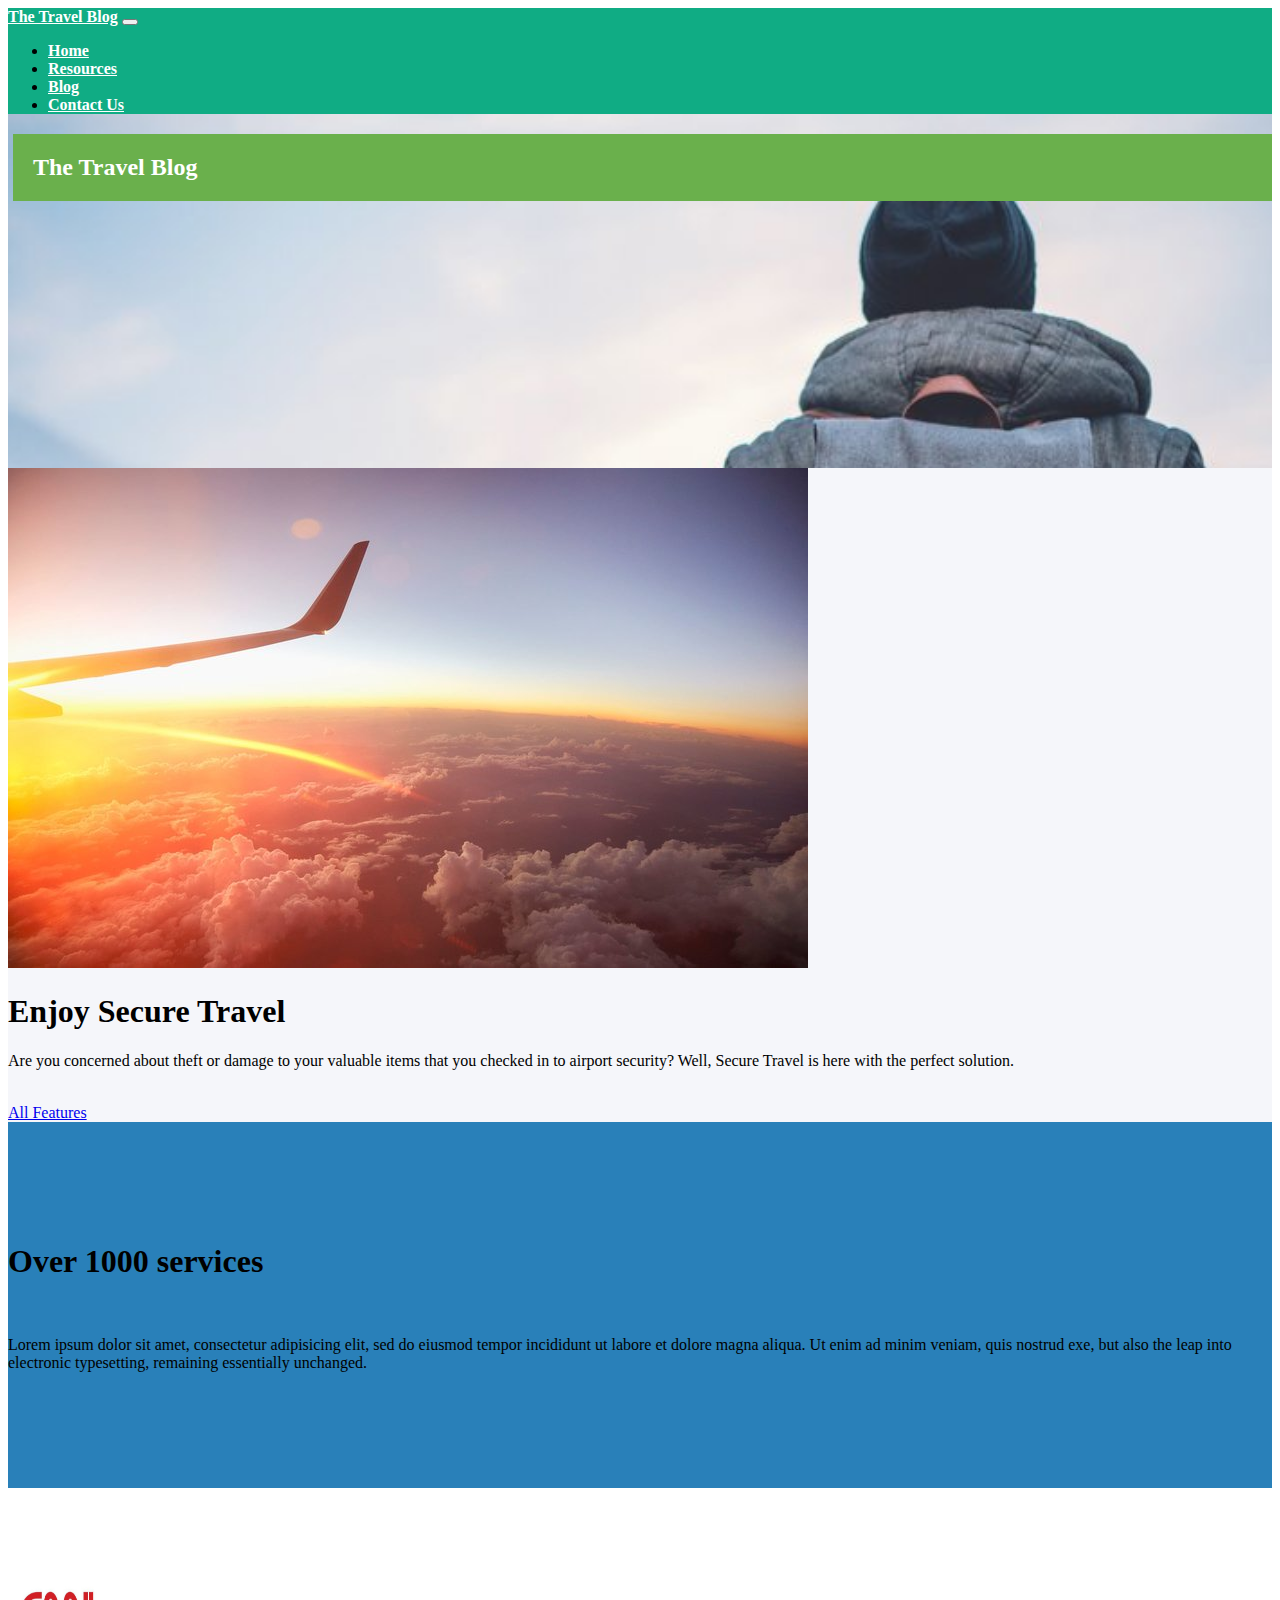
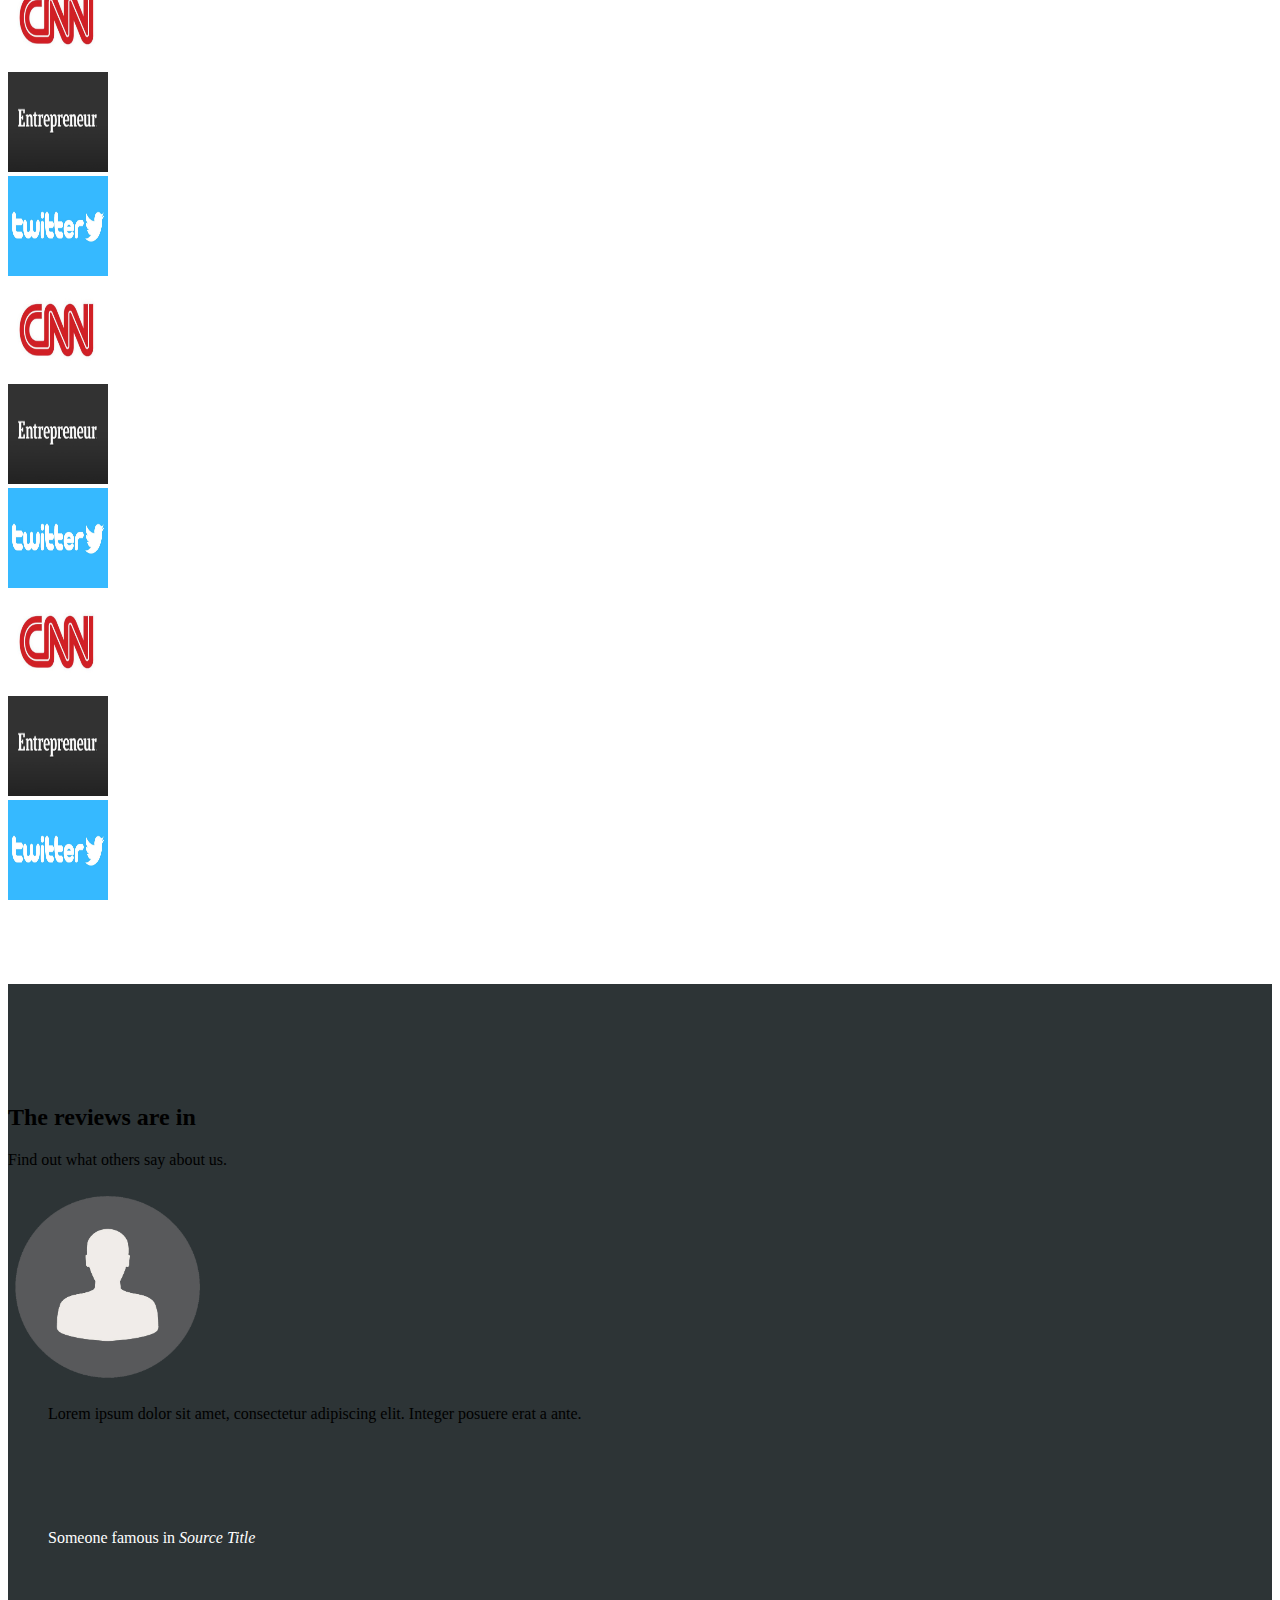
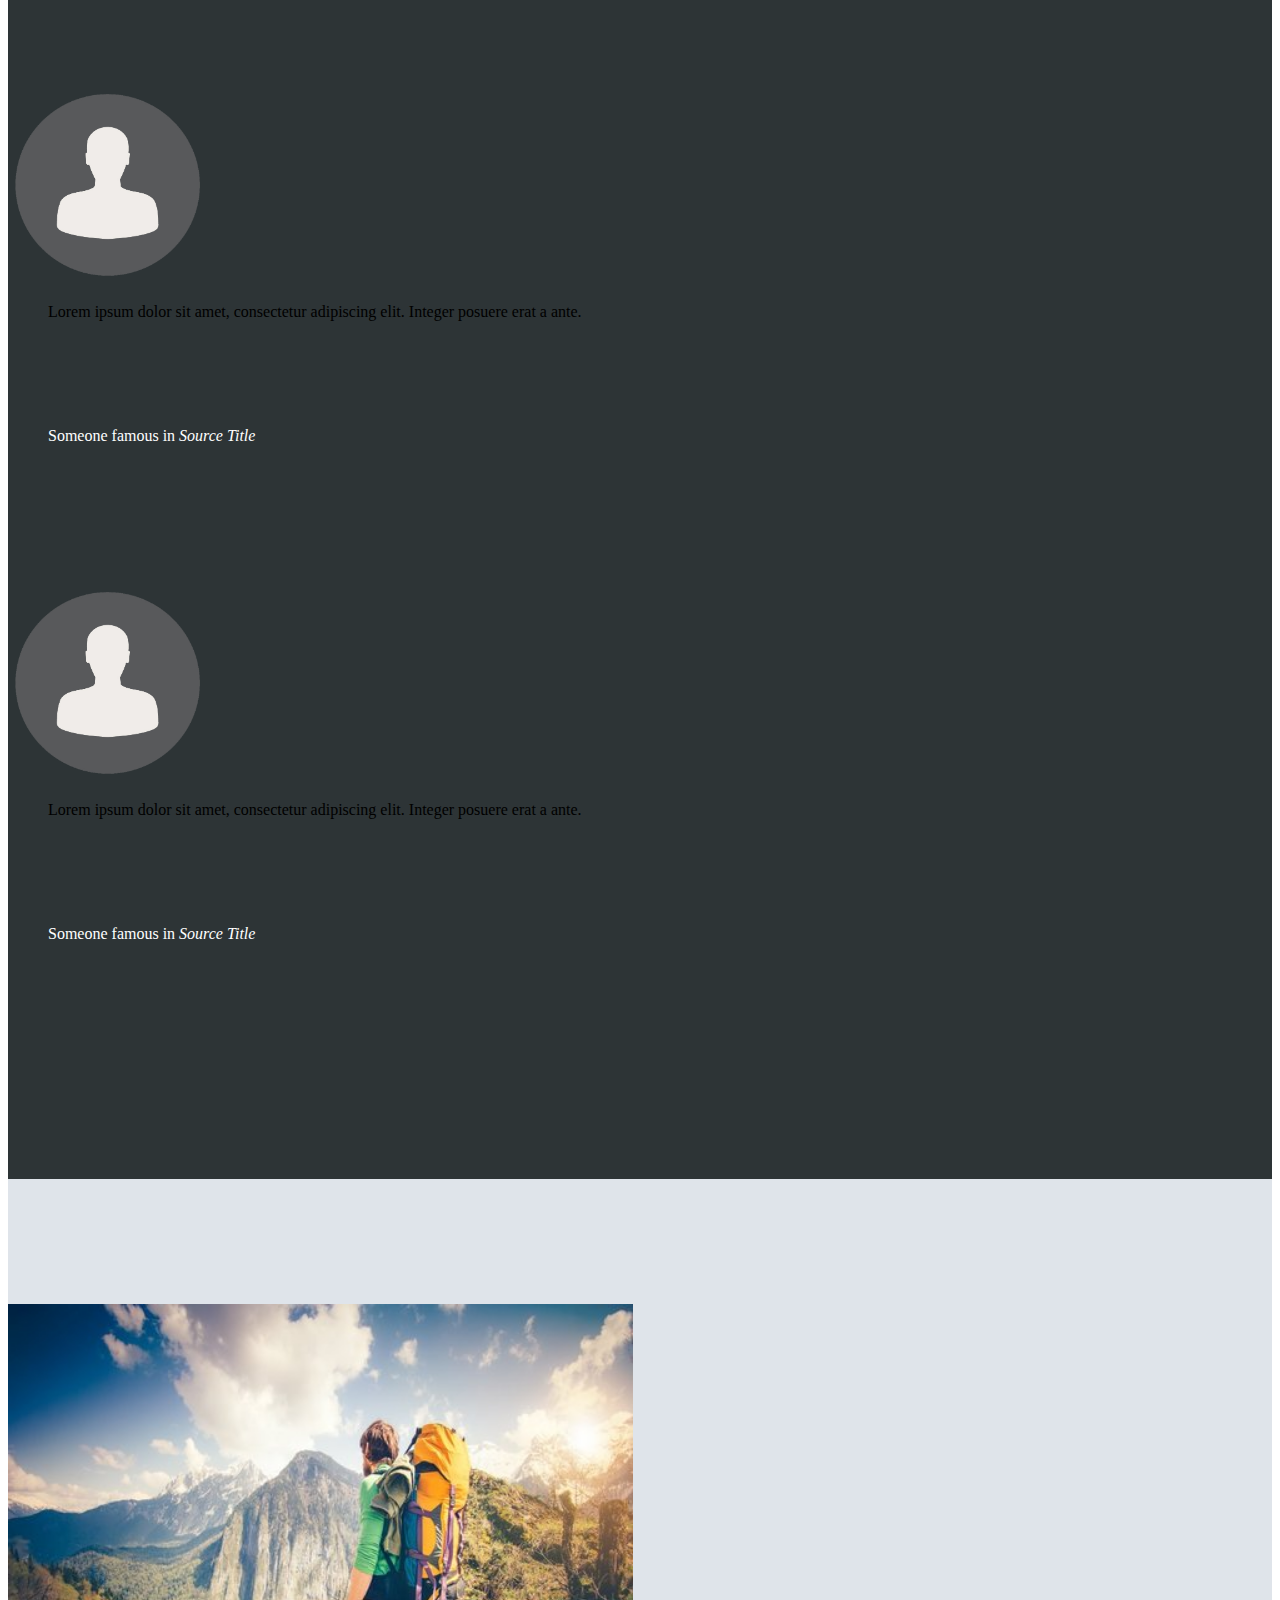
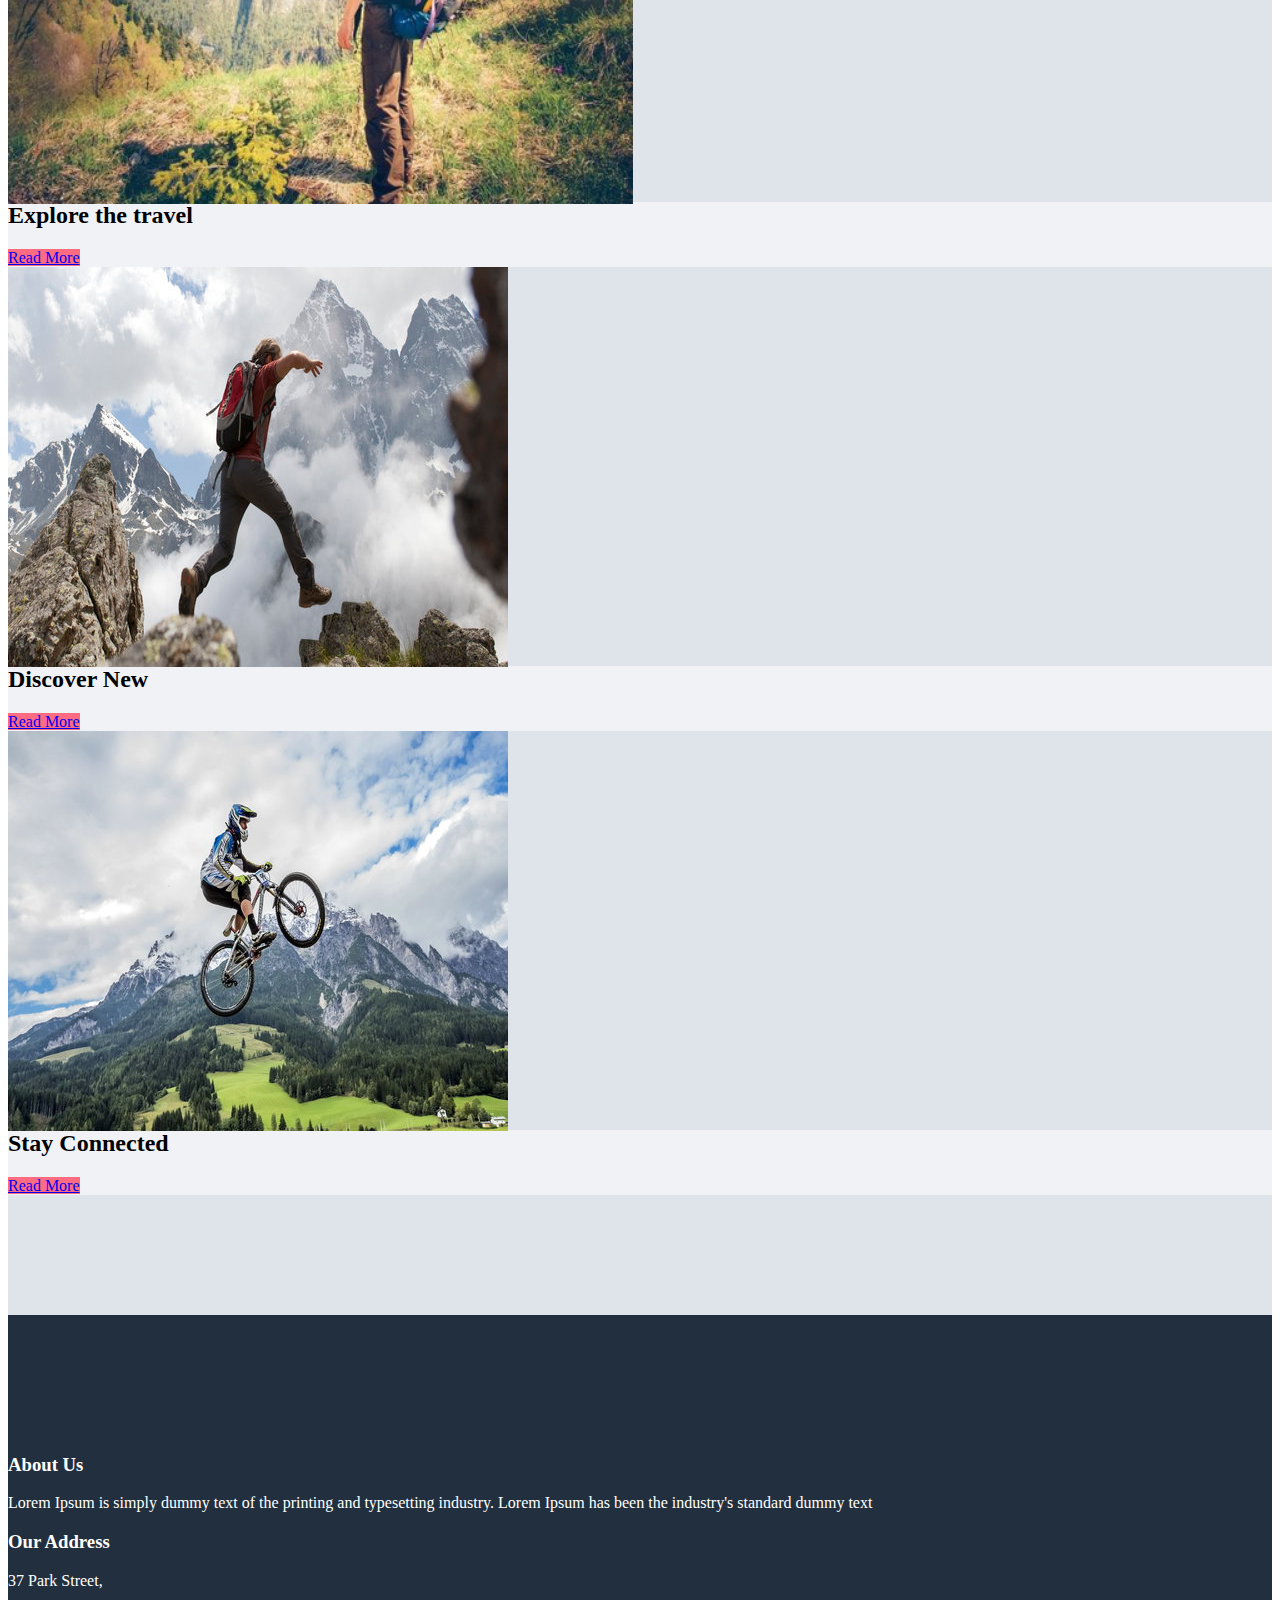
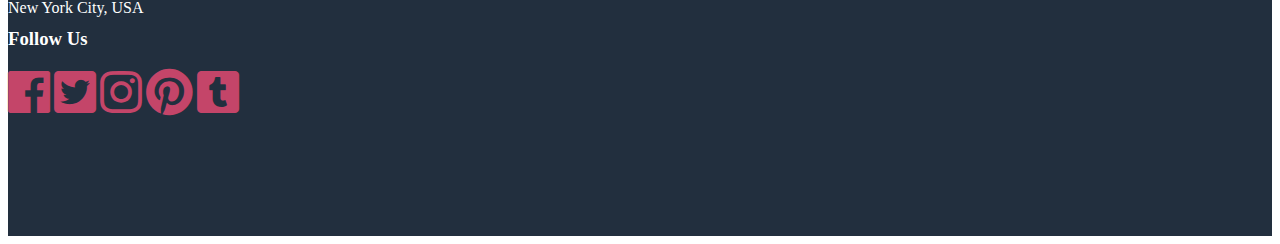
<file: index.html>
<!doctype html>
<html lang="en">
  <head>
    <!-- Required meta tags -->
    <meta charset="utf-8">
    <meta name="viewport" content="width=device-width, initial-scale=1, shrink-to-fit=no">
    <link rel="stylesheet" href="https://stackpath.bootstrapcdn.com/bootstrap/4.1.1/css/bootstrap.min.css" integrity="sha384-WskhaSGFgHYWDcbwN70/dfYBj47jz9qbsMId/iRN3ewGhXQFZCSftd1LZCfmhktB" crossorigin="anonymous">
     <link rel="stylesheet" href="css/style.css">
    <link rel="stylesheet" href="css/fontawesome-all.min.css">
    <title>The Travel Blog</title>
  </head>
  <body>

    <header class="main-header">
          <div class="navigation py-sm-2 py-0">
            <nav class="navbar navbar-light bg-faded navbar-expand-md" role="navigation">
              <div class="container blog-title">
                <a href="#" class="navbar-brand">The Travel Blog</a>
                <button type="button" class="navbar-toggler" data-toggle="collapse"
                data-target="#myNav">
                <span class="navbar-toggler-icon"></span>
                </button>

              <div class="collapse navbar-collapse" id="myNav">
                <ul class="navbar-nav ml-auto text-center">
                  <li class="nav-item">
                    <a href="index.html" class="nav-link">Home</a>
                  </li>
                  <li class="nav-item">
                    <a href="resources.html" class="nav-link">Resources</a>
                  </li>
                  <li class="nav-item">
                    <a href="blog.html" class="nav-link">Blog</a>
                  </li>
                  <li class="nav-item">
                    <a href="contact-us.html" class="nav-link">Contact Us</a>
                  </li>
                </ul>
              </div>
            </div><!--container-->
            </nav>
      </div><!--navigation-->

      <div class="heading">
        <h2 class="display-4 mt-5 d-inline-block">The Travel Blog</h2>
      </div>
    </header>



<!--Secure Travel-->

<div class="secure py-5"style="background-color:#f5f6fa">
  <div class="container">
    <div class="row">
      <div class="col-md-6 col-12">
        <img src="img/secure.jpg" class="img-fluid" alt="">
      </div><!--col-md-6-->

      <div class="col-md-6 col-12 pt-4">
        <h1 class="font-weight-bold mt-sm-2 mt-md-0">Enjoy Secure Travel</h1>
        <p class="lead text-justify">Are you concerned about theft or damage to your valuable items that you checked in to airport security? Well, Secure Travel is here with the perfect solution.</p>
        <br>
        <a href="#" class="btn btn-danger font-weight-bold">All Features</a>
      </div><!--col-md-6-->
    </div><!--row-->
  </div>
</div><!--secure-->



<!--services-->

<div class="service mt-2">
  <div class="container">
    <h1 class="font-weight-bold text-white">Over 1000 services</h1> <br>
    <p class="text-white lead">Lorem ipsum dolor sit amet, consectetur adipisicing elit, sed do eiusmod tempor incididunt ut labore et dolore magna aliqua. Ut enim ad minim veniam, quis nostrud exe, but also the leap into electronic typesetting, remaining essentially unchanged.</p>
  </div>
</div><!--service-->



<!--Talk About-->

<div class="talk">
  <div class="container">
    <div class="row offset-sm-1 offset-3">
      <div class="col-sm-4 mb-2 mb-sm-0">
        <img src="img/cnn.jpg" class="img-fluid" alt="" width="100px" height="100px">
      </div><!--col-sm-4-->
      <div class="col-sm-4 mb-2 mb-sm-0">
        <img src="img/ent.png" class="img-fluid" alt="" width="100px" height="100px">
      </div><!--col-sm-4-->
      <div class="col-sm-4 mb-2 mb-sm-0">
        <img src="img/twitter.jpg" class="img-fluid" alt="" width="100px" height="100px">
      </div><!--col-sm-4-->
    </div><!--row-->

    <div class="row offset-sm-1 offset-3 my-3">
      <div class="col-sm-4 mb-2 mb-sm-0">
        <img src="img/cnn.jpg" class="img-fluid" alt="" width="100px" height="100px">
      </div><!--col-sm-4-->
      <div class="col-sm-4 mb-2 mb-sm-0">
        <img src="img/ent.png" class="img-fluid" alt="" width="100px" height="100px">
      </div><!--col-sm-4-->
      <div class="col-sm-4 mb-2 mb-sm-0">
        <img src="img/twitter.jpg" class="img-fluid" alt="" width="100px" height="100px">
      </div><!--col-sm-4-->
    </div><!--row-->

    <div class="row offset-sm-1 offset-3">
      <div class="col-sm-4 mb-2 mb-sm-0">
        <img src="img/cnn.jpg" class="img-fluid" alt="" width="100px" height="100px">
      </div><!--col-sm-4-->
      <div class="col-sm-4 mb-2 mb-sm-0">
        <img src="img/ent.png" class="img-fluid" alt="" width="100px" height="100px">
      </div><!--col-sm-4-->
      <div class="col-sm-4 mb-2 mb-sm-0">
        <img src="img/twitter.jpg" class="img-fluid" alt="" width="100px" height="100px">
      </div><!--col-sm-4-->
    </div><!--row-->
  </div><!--container-->
</div><!--talk-->



<!--Reviews-->

<div class="review">
  <div class="container">
    <h2 class="text-center text-white">The reviews are in</h2>
    <p class="text-center pb-4 text-white">Find out what others say about us.</p>

    <div class="main-block d-sm-flex justify-content-between text-center">
      <div class="first">
        <img src="img/person.png" class="img-fluid" alt="" width="200px" height="200px">
        <blockquote class="blockquote">
          <p class="mb-0 text-white">Lorem ipsum dolor sit amet, consectetur adipiscing elit. Integer posuere erat a ante.</p>
          <footer class="blockquote-footer text-white">Someone famous in <cite title="Source Title">Source Title</cite></footer>
        </blockquote>
      </div>

      <div class="second">
        <img src="img/person.png" class="img-fluid" alt="" width="200px" height="200px">
        <blockquote class="blockquote">
           <p class="mb-0 text-white">Lorem ipsum dolor sit amet, consectetur adipiscing elit. Integer posuere erat a ante.</p>
           <footer class="blockquote-footer text-white">Someone famous in <cite title="Source Title">Source Title</cite></footer>
          </blockquote>
      </div>

      <div class="third">
        <img src="img/person.png" class="img-fluid" alt="" width="200px" height="200px">
        <blockquote class="blockquote">
            <p class="mb-0 text-white">Lorem ipsum dolor sit amet, consectetur adipiscing elit. Integer posuere erat a ante.</p>
            <footer class="blockquote-footer text-white">Someone famous in <cite title="Source Title">Source Title</cite></footer>
        </blockquote>
    </div>

  </div><!--container-->
</div><!--review-->

</div>

<!--Read-More-->

<div class="read-more">
  <div class="container">
    <div class="row">
      <div class="col-sm-4 pb-3 pb-sm-0">
        <img src="img/read 01.jpg" class="img-fluid" alt="" height="500px">
        <div class="row no-gutters upper">
          <div class="col-10 text-center inner-read offset-1">
            <h2 class="pb-5 pt-2">Explore the travel</h2>
            <a href="#" class="btn btn-success d-block">Read More</a>
          </div>
        </div>
      </div><!--col-sm-4-->

      <div class="col-sm-4 pb-3 pb-sm-0">
        <img src="img/read 02.jpg" class="img-fluid" alt="" >
        <div class="row no-gutters upper">
          <div class="col-10 offset-1 text-center inner-read">
            <h2 class="pb-5 pt-2">Discover New</h2>
            <a href="#" class="btn btn-success d-block">Read More</a>
          </div>
        </div>
      </div><!--col-sm-4-->

      <div class="col-sm-4">
        <img src="img/read 03.jpg" class="img-fluid" alt="">
        <div class="row no-gutters upper">
          <div class="col-10 offset-1 text-center inner-read">
            <h2 class="pb-5 pt-2">Stay Connected</h2>
            <a href="#" class="btn btn-success d-block">Read More</a>
          </div>
        </div>
      </div><!--col-sm-4-->


    </div><!--row-->
  </div><!--container-->
</div><!--read-more-->




<!--Footer Section-->

<footer>
 <div class="container">
    <div class="row">
      <div class="col-sm-4">
        <h3 class="text-center pb-2">About Us</h3>
        <p class="text-center">Lorem Ipsum is simply dummy text of the printing and typesetting industry. Lorem Ipsum has been the industry's standard dummy text</p>
      </div>

      <div class="col-sm-4 address">
        <h3 class="text-center pb-2">Our Address</h3>
        <p class="text-center">37 Park Street,</p>
        <p class="text-center city">New York City, USA</p>
      </div>

      <div class="col-sm-4 text-center">
        <h3 class="social pb-2 mt-sm-0 mt-2">Follow Us</h3>
          <a href="#"><i class="fab fa-facebook fa-3x"style="color:#c44569"></i></a>
          <a href="#"><i class="fab fa-twitter-square fa-3x"style="color:#c44569"></i></a>
          <a href="#"><i class="fab fa-instagram fa-3x"style="color:#c44569"></i></a>
          <a href="#"><i class="fab fa-pinterest fa-3x"style="color:#c44569"></i></a>
          <a href="#"><i class="fab fa-tumblr-square fa-3x"style="color:#c44569"></i></a>
      </div>
    </div><!--row-->
 </div><!--container-->
</footer>









    <script src="https://code.jquery.com/jquery-3.3.1.slim.min.js" integrity="sha384-q8i/X+965DzO0rT7abK41JStQIAqVgRVzpbzo5smXKp4YfRvH+8abtTE1Pi6jizo" crossorigin="anonymous"></script>
    <script src="https://cdnjs.cloudflare.com/ajax/libs/popper.js/1.14.3/umd/popper.min.js" integrity="sha384-ZMP7rVo3mIykV+2+9J3UJ46jBk0WLaUAdn689aCwoqbBJiSnjAK/l8WvCWPIPm49" crossorigin="anonymous"></script>
    <script src="https://stackpath.bootstrapcdn.com/bootstrap/4.1.1/js/bootstrap.min.js" integrity="sha384-smHYKdLADwkXOn1EmN1qk/HfnUcbVRZyYmZ4qpPea6sjB/pTJ0euyQp0Mk8ck+5T" crossorigin="anonymous"></script>
  </body>
</html>
</file>
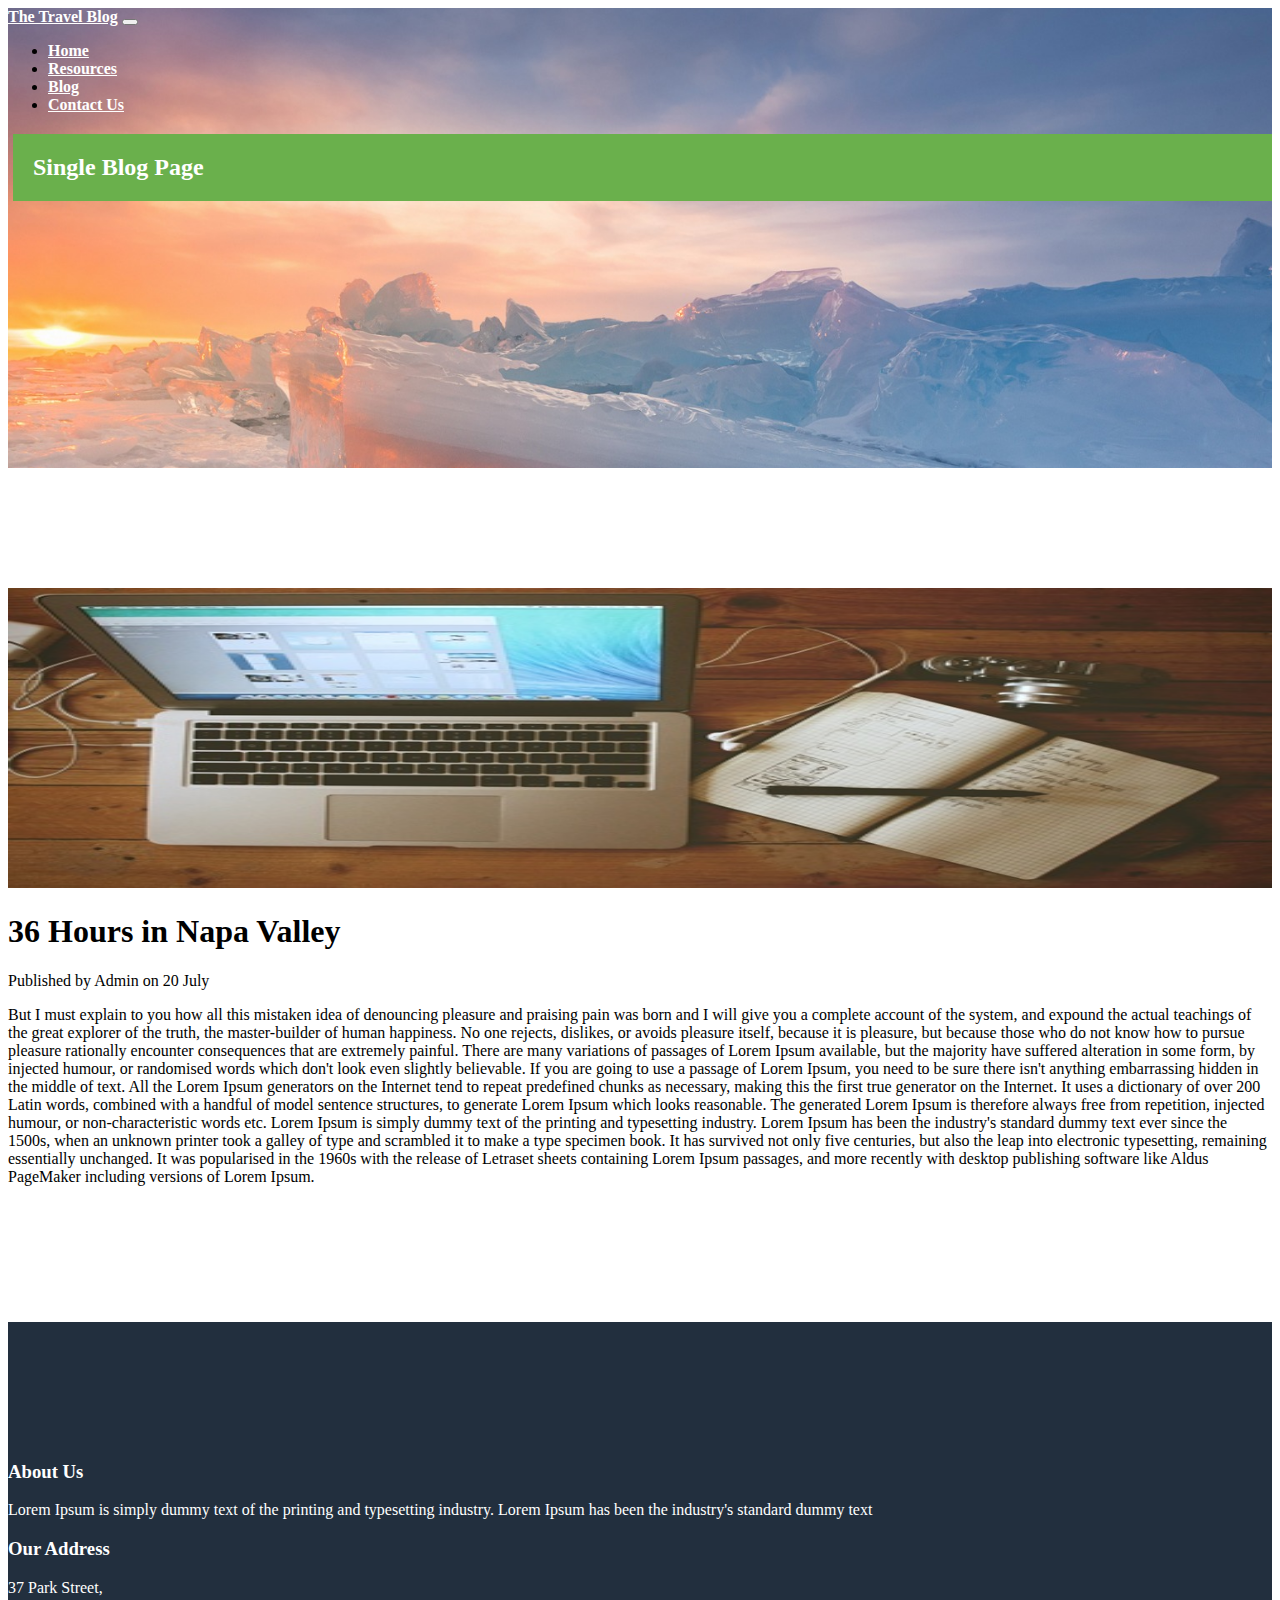
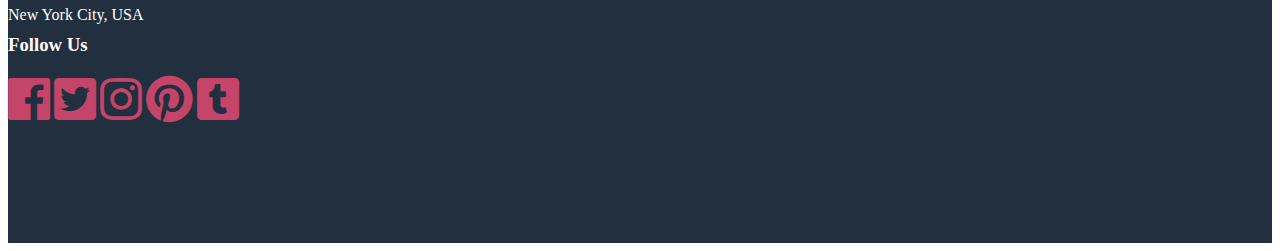
<file: blog-single.html>
<!doctype html>
<html lang="en">
  <head>
    <!-- Required meta tags -->
    <meta charset="utf-8">
    <meta name="viewport" content="width=device-width, initial-scale=1, shrink-to-fit=no">
    <link rel="stylesheet" href="https://stackpath.bootstrapcdn.com/bootstrap/4.1.1/css/bootstrap.min.css" integrity="sha384-WskhaSGFgHYWDcbwN70/dfYBj47jz9qbsMId/iRN3ewGhXQFZCSftd1LZCfmhktB" crossorigin="anonymous">
     <link rel="stylesheet" href="css/style.css">
    <link rel="stylesheet" href="css/fontawesome-all.min.css">
    <title>The Travel Blog</title>
  </head>
  <body>

    <header class="main-single-blog">
          <div class="navigation py-sm-2 py-0">
            <nav class="navbar navbar-light bg-faded navbar-expand-md" role="navigation">
              <div class="container blog-title">
                <a href="#" class="navbar-brand">The Travel Blog</a>
                <button type="button" class="navbar-toggler" data-toggle="collapse"
                data-target="#myNav">
                <span class="navbar-toggler-icon"></span>
                </button>

              <div class="collapse navbar-collapse" id="myNav">
                <ul class="navbar-nav ml-auto text-center">
                  <li class="nav-item">
                    <a href="index.html" class="nav-link">Home</a>
                  </li>
                  <li class="nav-item">
                    <a href="resources.html" class="nav-link">Resources</a>
                  </li>
                  <li class="nav-item">
                    <a href="blog.html" class="nav-link">Blog</a>
                  </li>
                  <li class="nav-item">
                    <a href="contact-us.html" class="nav-link">Contact Us</a>
                  </li>
                </ul>
              </div>
            </div><!--container-->
            </nav>
      </div><!--navigation-->

      <div class="heading">
        <h2 class="display-4 mt-5 d-inline-block">Single Blog Page</h2>
      </div>
    </header>


<!--Blog-single-->

<div class="blog-single">
  <div class="container">
    <div class="row">
      <div class="col-sm-8 offset-sm-2 offset-0 col-12">
        <img src="img/blog-post.jpg" class="img-fluid mb-4" alt="" style="height:300px; width:100%">
         <h1 class="font-weight-bold d-inline">36 Hours in Napa Valley</h1>
        <p class="pb-2 pt-2">Published by Admin on 20 July</p>
        <p class="text-justify lead"><span class="display-3">B</span>ut I must explain to you how all this mistaken idea of denouncing pleasure and praising pain was born and I will give you a complete account of the system, and expound the actual teachings of the great explorer of the truth, the master-builder of human happiness. No one rejects, dislikes, or avoids pleasure itself, because it is pleasure, but because those who do not know how to pursue pleasure rationally encounter consequences that are extremely painful. There are many variations of passages of Lorem Ipsum available, but the majority have suffered alteration in some form, by injected humour, or randomised words which don't look even slightly believable. If you are going to use a passage of Lorem Ipsum, you need to be sure there isn't anything embarrassing hidden in the middle of text. All the Lorem Ipsum generators on the Internet tend to repeat predefined chunks as necessary, making this the first true generator on the Internet. It uses a dictionary of over 200 Latin words, combined with a handful of model sentence structures, to generate Lorem Ipsum which looks reasonable. The generated Lorem Ipsum is therefore always free from repetition, injected humour, or non-characteristic words etc.
        Lorem Ipsum is simply dummy text of the printing and typesetting industry. Lorem Ipsum has been the industry's standard dummy text ever since the 1500s, when an unknown printer took a galley of type and scrambled it to make a type specimen book. It has survived not only five centuries, but also the leap into electronic typesetting, remaining essentially unchanged. It was popularised in the 1960s with the release of Letraset sheets containing Lorem Ipsum passages, and more recently with desktop publishing software like Aldus PageMaker including versions of Lorem Ipsum.
        </p>
      </div><!--col-->
    </div><!--row-->
  </div><!--container-->
</div><!--blog-single-->




















    <!--Footer Section-->

    <footer>
     <div class="container">
        <div class="row">
          <div class="col-sm-4">
            <h3 class="text-center pb-2">About Us</h3>
            <p class="text-center">Lorem Ipsum is simply dummy text of the printing and typesetting industry. Lorem Ipsum has been the industry's standard dummy text</p>
          </div>

          <div class="col-sm-4 address">
            <h3 class="text-center pb-2">Our Address</h3>
            <p class="text-center">37 Park Street,</p>
            <p class="text-center city">New York City, USA</p>
          </div>

          <div class="col-sm-4 text-center">
            <h3 class="social pb-2 mt-sm-0 mt-2">Follow Us</h3>
              <a href="#"><i class="fab fa-facebook fa-3x"style="color:#c44569"></i></a>
              <a href="#"><i class="fab fa-twitter-square fa-3x"style="color:#c44569"></i></a>
              <a href="#"><i class="fab fa-instagram fa-3x"style="color:#c44569"></i></a>
              <a href="#"><i class="fab fa-pinterest fa-3x"style="color:#c44569"></i></a>
              <a href="#"><i class="fab fa-tumblr-square fa-3x"style="color:#c44569"></i></a>
          </div>
        </div><!--row-->
     </div><!--container-->
    </footer>


      <script src="https://code.jquery.com/jquery-3.3.1.slim.min.js" integrity="sha384-q8i/X+965DzO0rT7abK41JStQIAqVgRVzpbzo5smXKp4YfRvH+8abtTE1Pi6jizo" crossorigin="anonymous"></script>
      <script src="https://cdnjs.cloudflare.com/ajax/libs/popper.js/1.14.3/umd/popper.min.js" integrity="sha384-ZMP7rVo3mIykV+2+9J3UJ46jBk0WLaUAdn689aCwoqbBJiSnjAK/l8WvCWPIPm49" crossorigin="anonymous"></script>
      <script src="https://stackpath.bootstrapcdn.com/bootstrap/4.1.1/js/bootstrap.min.js" integrity="sha384-smHYKdLADwkXOn1EmN1qk/HfnUcbVRZyYmZ4qpPea6sjB/pTJ0euyQp0Mk8ck+5T" crossorigin="anonymous"></script>
    </body>
</html>
</file>
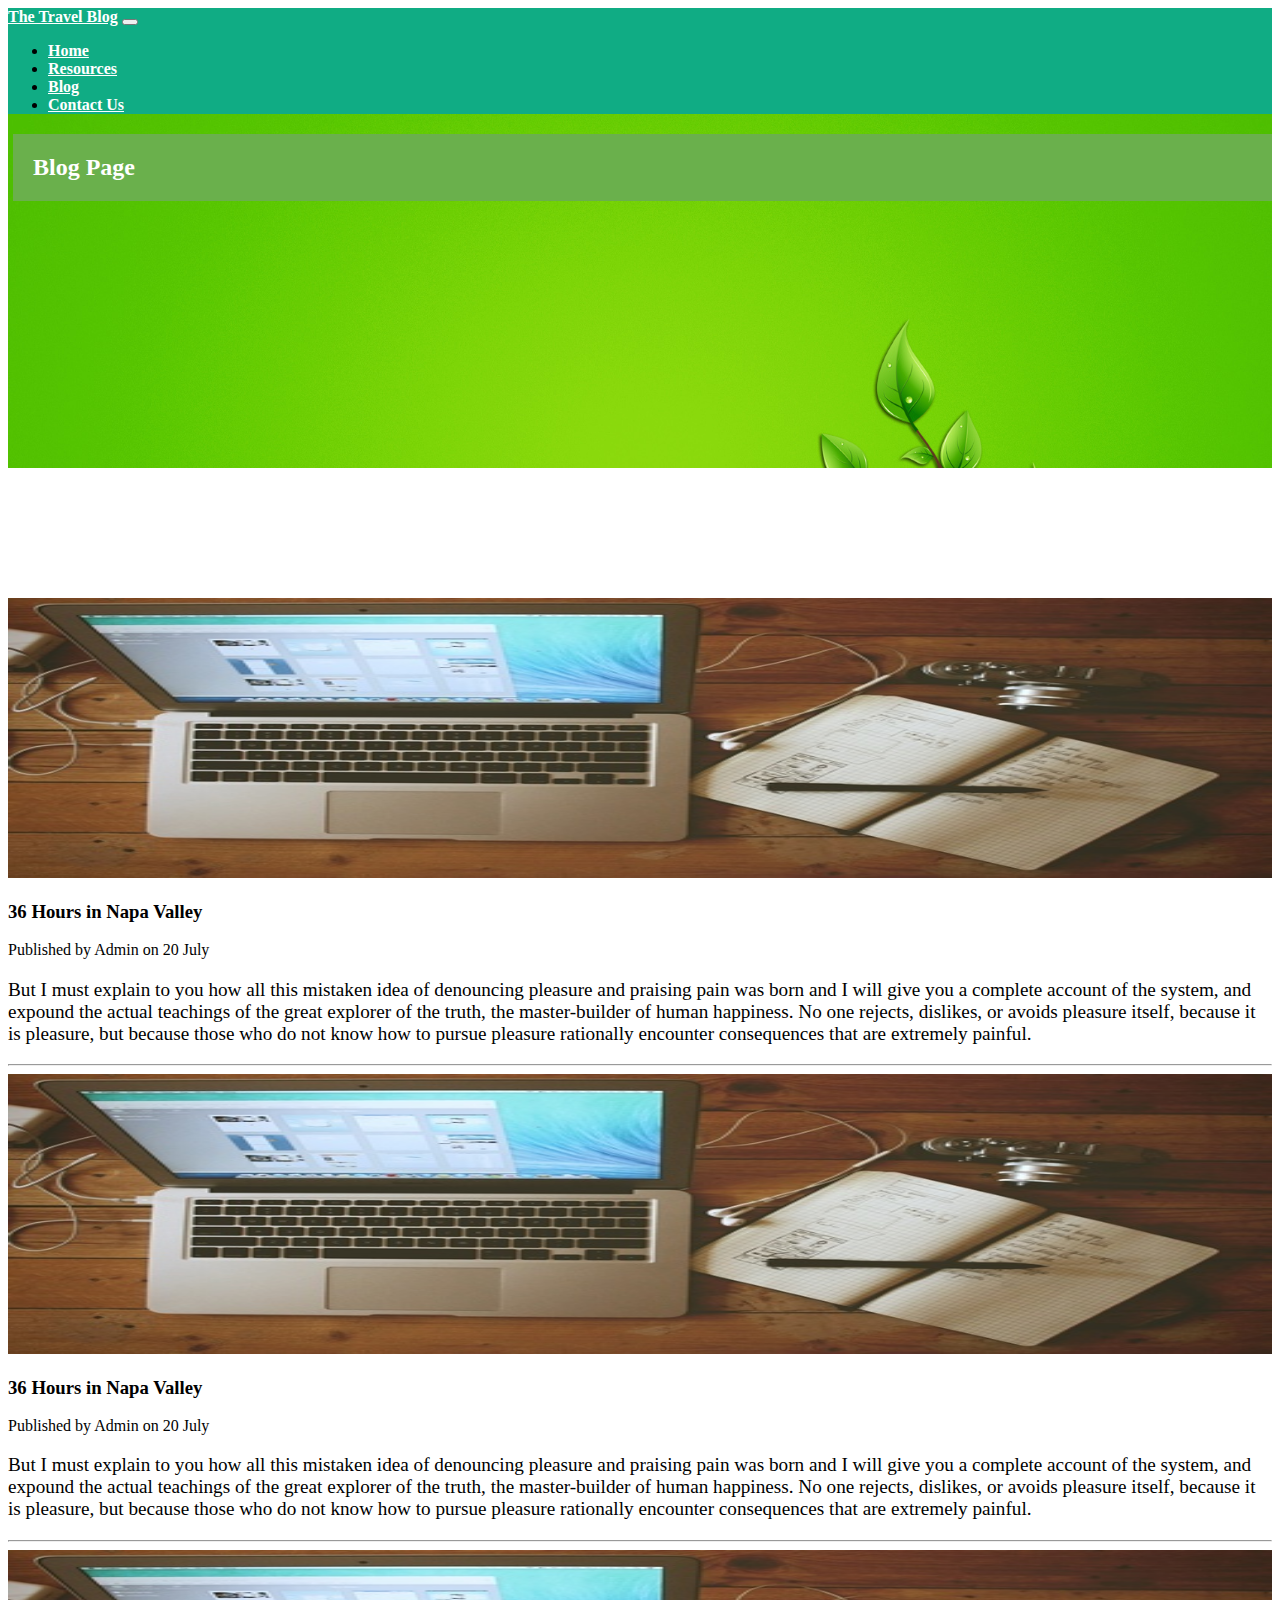
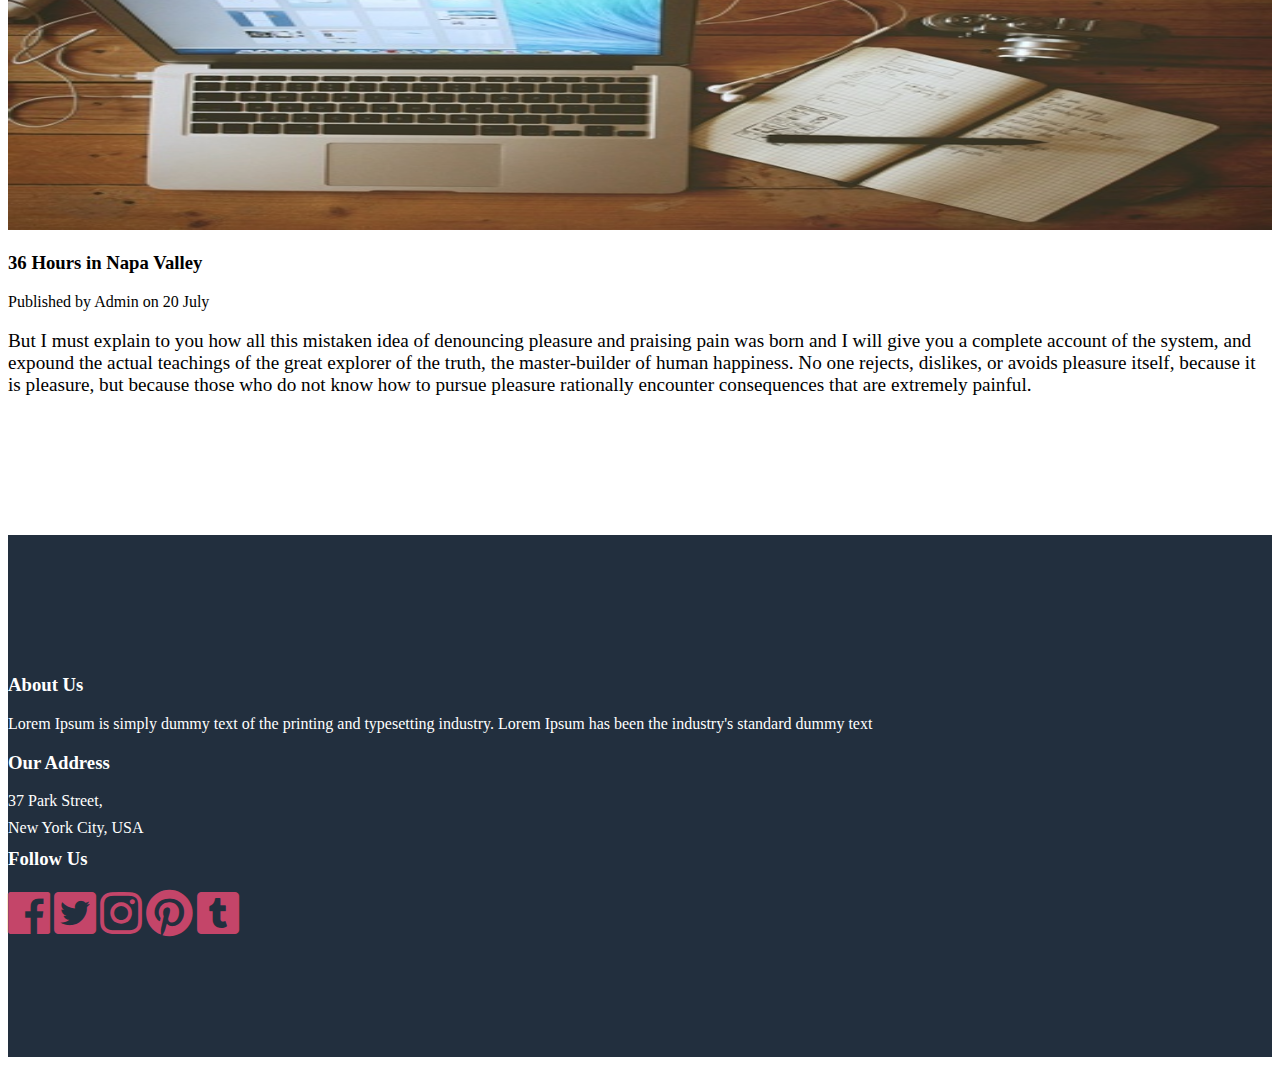
<file: blog.html>
<!doctype html>
<html lang="en">
  <head>
    <!-- Required meta tags -->
    <meta charset="utf-8">
    <meta name="viewport" content="width=device-width, initial-scale=1, shrink-to-fit=no">
    <link rel="stylesheet" href="https://stackpath.bootstrapcdn.com/bootstrap/4.1.1/css/bootstrap.min.css" integrity="sha384-WskhaSGFgHYWDcbwN70/dfYBj47jz9qbsMId/iRN3ewGhXQFZCSftd1LZCfmhktB" crossorigin="anonymous">
     <link rel="stylesheet" href="css/style.css">
    <link rel="stylesheet" href="css/fontawesome-all.min.css">
    <title>The Travel Blog</title>
  </head>
  <body>

    <header class="blog-header">
          <div class="navigation py-sm-2 py-0">
            <nav class="navbar navbar-light bg-faded navbar-expand-md" role="navigation">
              <div class="container blog-title">
                <a href="#" class="navbar-brand">The Travel Blog</a>
                <button type="button" class="navbar-toggler" data-toggle="collapse"
                data-target="#myNav">
                <span class="navbar-toggler-icon"></span>
                </button>

              <div class="collapse navbar-collapse" id="myNav">
                <ul class="navbar-nav ml-auto text-center">
                  <li class="nav-item">
                    <a href="index.html" class="nav-link">Home</a>
                  </li>
                  <li class="nav-item">
                    <a href="resources.html" class="nav-link">Resources</a>
                  </li>
                  <li class="nav-item">
                    <a href="blog.html" class="nav-link">Blog</a>
                  </li>
                  <li class="nav-item">
                    <a href="contact-us.html" class="nav-link">Contact Us</a>
                  </li>
                </ul>
              </div>
            </div><!--container-->
            </nav>
      </div><!--navigation-->

      <div class="heading">
        <h2 class="display-4 mt-5 d-inline-block">Blog Page</h2>
      </div>
    </header>


<!-- Blog Site -->

<div class="main-blog">
  <div class="container">
    <div class="row">
      <div class="col-sm-8 col-12 pb-5">
        <img src="img/blog-post.jpg" class="img-fluid mb-4" alt="" style="height:280px; width:100%">
        <a href="#"><h3 class="font-weight-bold d-inline">36 Hours in Napa Valley</h3></a>
        <p class="pb-2 pt-2">Published by Admin on 20 July</p>
        <p class="text-justify pb-4">But I must explain to you how all this mistaken idea of denouncing pleasure and praising pain was born and I will give you a complete account of the system, and expound the actual teachings of the great explorer of the truth, the master-builder of human happiness. No one rejects, dislikes, or avoids pleasure itself, because it is pleasure, but because those who do not know how to pursue pleasure rationally encounter consequences that are extremely painful.</p>
        <hr>
      </div><!--col-8-->

      <div class="col-sm-8 col-12 pb-5">
        <img src="img/blog-post.jpg" class="img-fluid mb-4" alt="" style="height:280px; width:100%">
        <a href="#"><h3 class="font-weight-bold d-inline">36 Hours in Napa Valley</h3></a>
        <p class="pb-2 pt-2">Published by Admin on 20 July</p>
        <p class="text-justify pb-4">But I must explain to you how all this mistaken idea of denouncing pleasure and praising pain was born and I will give you a complete account of the system, and expound the actual teachings of the great explorer of the truth, the master-builder of human happiness. No one rejects, dislikes, or avoids pleasure itself, because it is pleasure, but because those who do not know how to pursue pleasure rationally encounter consequences that are extremely painful.</p>
        <hr>
      </div><!--col-8-->

      <div class="col-sm-8 col-12">
        <img src="img/blog-post.jpg" class="img-fluid mb-4" alt="" style="height:280px; width:100%">
        <a href="#"><h3 class="font-weight-bold d-inline">36 Hours in Napa Valley</h3></a>
        <p class="pb-2 pt-2">Published by Admin on 20 July</p>
        <p class="text-justify">But I must explain to you how all this mistaken idea of denouncing pleasure and praising pain was born and I will give you a complete account of the system, and expound the actual teachings of the great explorer of the truth, the master-builder of human happiness. No one rejects, dislikes, or avoids pleasure itself, because it is pleasure, but because those who do not know how to pursue pleasure rationally encounter consequences that are extremely painful.</p>
      </div><!--col-8-->


    </div><!--row-->
  </div><!--container-->
</div><!--main-blog-->


<!--Footer Section-->

<footer>
 <div class="container">
    <div class="row">
      <div class="col-sm-4">
        <h3 class="text-center pb-2">About Us</h3>
        <p class="text-center">Lorem Ipsum is simply dummy text of the printing and typesetting industry. Lorem Ipsum has been the industry's standard dummy text</p>
      </div>

      <div class="col-sm-4 address">
        <h3 class="text-center pb-2">Our Address</h3>
        <p class="text-center">37 Park Street,</p>
        <p class="text-center city">New York City, USA</p>
      </div>

      <div class="col-sm-4 text-center">
        <h3 class="social pb-2 mt-sm-0 mt-2">Follow Us</h3>
          <a href="#"><i class="fab fa-facebook fa-3x"style="color:#c44569"></i></a>
          <a href="#"><i class="fab fa-twitter-square fa-3x"style="color:#c44569"></i></a>
          <a href="#"><i class="fab fa-instagram fa-3x"style="color:#c44569"></i></a>
          <a href="#"><i class="fab fa-pinterest fa-3x"style="color:#c44569"></i></a>
          <a href="#"><i class="fab fa-tumblr-square fa-3x"style="color:#c44569"></i></a>
      </div>
    </div><!--row-->
 </div><!--container-->
</footer>

        <script src="https://code.jquery.com/jquery-3.3.1.slim.min.js" integrity="sha384-q8i/X+965DzO0rT7abK41JStQIAqVgRVzpbzo5smXKp4YfRvH+8abtTE1Pi6jizo" crossorigin="anonymous"></script>
        <script src="https://cdnjs.cloudflare.com/ajax/libs/popper.js/1.14.3/umd/popper.min.js" integrity="sha384-ZMP7rVo3mIykV+2+9J3UJ46jBk0WLaUAdn689aCwoqbBJiSnjAK/l8WvCWPIPm49" crossorigin="anonymous"></script>
        <script src="https://stackpath.bootstrapcdn.com/bootstrap/4.1.1/js/bootstrap.min.js" integrity="sha384-smHYKdLADwkXOn1EmN1qk/HfnUcbVRZyYmZ4qpPea6sjB/pTJ0euyQp0Mk8ck+5T" crossorigin="anonymous"></script>
      </body>
    </html>
</file>
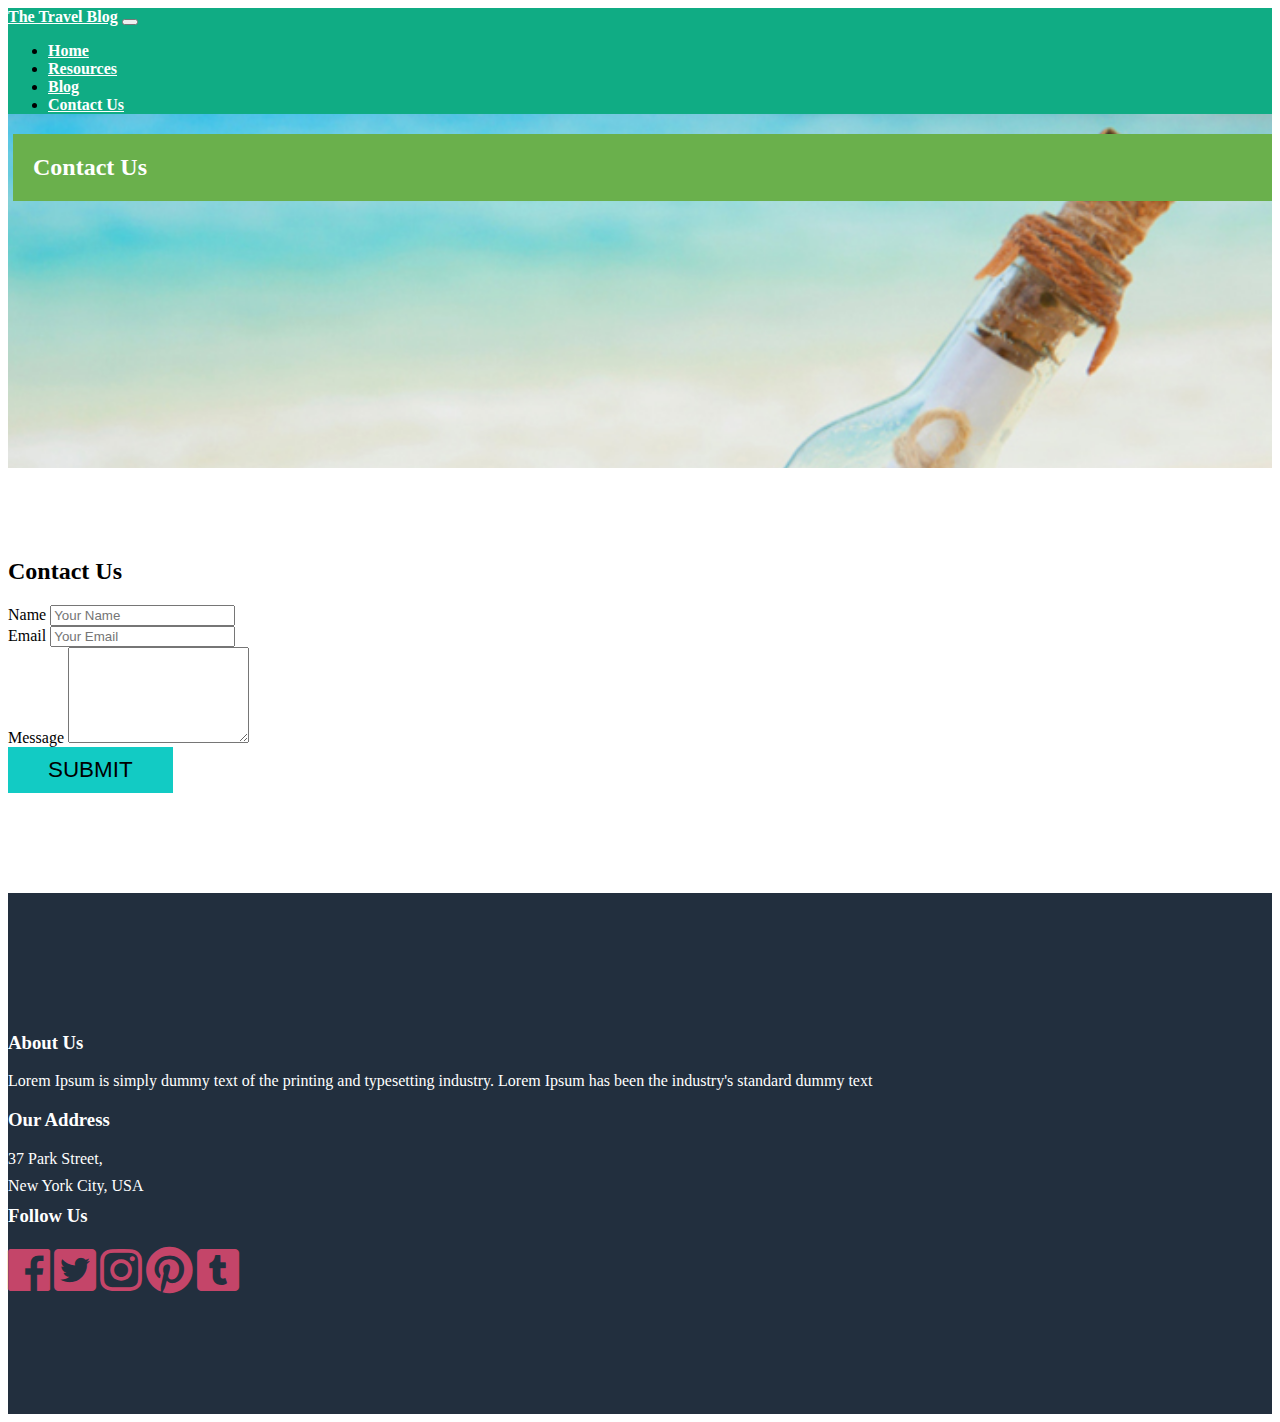
<file: contact-us.html>
<!doctype html>
<html lang="en">
  <head>
    <!-- Required meta tags -->
    <meta charset="utf-8">
    <meta name="viewport" content="width=device-width, initial-scale=1, shrink-to-fit=no">
    <link rel="stylesheet" href="https://stackpath.bootstrapcdn.com/bootstrap/4.1.1/css/bootstrap.min.css" integrity="sha384-WskhaSGFgHYWDcbwN70/dfYBj47jz9qbsMId/iRN3ewGhXQFZCSftd1LZCfmhktB" crossorigin="anonymous">
     <link rel="stylesheet" href="css/style.css">
    <link rel="stylesheet" href="css/fontawesome-all.min.css">
    <title>The Travel Blog</title>
  </head>
  <body>

    <header class="contact-header">
          <div class="navigation py-sm-2 py-0">
            <nav class="navbar navbar-light bg-faded navbar-expand-md" role="navigation">
              <div class="container blog-title">
                <a href="#" class="navbar-brand">The Travel Blog</a>
                <button type="button" class="navbar-toggler" data-toggle="collapse"
                data-target="#myNav">
                <span class="navbar-toggler-icon"></span>
                </button>

              <div class="collapse navbar-collapse" id="myNav">
                <ul class="navbar-nav ml-auto text-center">
                  <li class="nav-item">
                    <a href="index.html" class="nav-link">Home</a>
                  </li>
                  <li class="nav-item">
                    <a href="resources.html" class="nav-link">Resources</a>
                  </li>
                  <li class="nav-item">
                    <a href="blog.html" class="nav-link">Blog</a>
                  </li>
                  <li class="nav-item">
                    <a href="contact-us.html" class="nav-link">Contact Us</a>
                  </li>
                </ul>
              </div>
            </div><!--container-->
            </nav>
      </div><!--navigation-->

      <div class="heading">
        <h2 class="display-4 mt-5 d-inline-block">Contact Us</h2>
      </div>
    </header>



<!--Contact Us-->

<div class="contact-us">
  <div class="container">
    <div class="row">
      <div class="col-sm-8 offset-sm-2 col-12">
        <h2 class="text-center mb-5 display-4">Contact Us</h2>
        <form class="contact-form" action="index.html" method="post">
         <div class="form-group">
           <label for="name" class="font-weight-bold">Name</label>
           <input type="text" name="name" class="form-control" id="name" placeholder="Your Name" required>
         </div>

         <div class="form-group">
           <label for="email" class="font-weight-bold">Email</label>
           <input type="email" name="email" class="form-control" id="email" placeholder="Your Email" required>
         </div>

         <div class="form-group">
           <label for="message" class="font-weight-bold">Message</label>
           <textarea id="message" name="message" class="form-control mb-5" rows="6"></textarea>
         </div>

         <input type="submit" class="btn btn-primary text-uppercase" name="submit" value="SUBMIT">

       </form>
      </div>
    </div>
  </div>
</div>










    <!--Footer Section-->

    <footer>
     <div class="container">
        <div class="row">
          <div class="col-sm-4">
            <h3 class="text-center pb-2">About Us</h3>
            <p class="text-center">Lorem Ipsum is simply dummy text of the printing and typesetting industry. Lorem Ipsum has been the industry's standard dummy text</p>
          </div>

          <div class="col-sm-4 address">
            <h3 class="text-center pb-2">Our Address</h3>
            <p class="text-center">37 Park Street,</p>
            <p class="text-center city">New York City, USA</p>
          </div>

          <div class="col-sm-4 text-center">
            <h3 class="social pb-2 mt-sm-0 mt-2">Follow Us</h3>
              <a href="#"><i class="fab fa-facebook fa-3x"style="color:#c44569"></i></a>
              <a href="#"><i class="fab fa-twitter-square fa-3x"style="color:#c44569"></i></a>
              <a href="#"><i class="fab fa-instagram fa-3x"style="color:#c44569"></i></a>
              <a href="#"><i class="fab fa-pinterest fa-3x"style="color:#c44569"></i></a>
              <a href="#"><i class="fab fa-tumblr-square fa-3x"style="color:#c44569"></i></a>
          </div>
        </div><!--row-->
     </div><!--container-->
    </footer>









        <script src="https://code.jquery.com/jquery-3.3.1.slim.min.js" integrity="sha384-q8i/X+965DzO0rT7abK41JStQIAqVgRVzpbzo5smXKp4YfRvH+8abtTE1Pi6jizo" crossorigin="anonymous"></script>
        <script src="https://cdnjs.cloudflare.com/ajax/libs/popper.js/1.14.3/umd/popper.min.js" integrity="sha384-ZMP7rVo3mIykV+2+9J3UJ46jBk0WLaUAdn689aCwoqbBJiSnjAK/l8WvCWPIPm49" crossorigin="anonymous"></script>
        <script src="https://stackpath.bootstrapcdn.com/bootstrap/4.1.1/js/bootstrap.min.js" integrity="sha384-smHYKdLADwkXOn1EmN1qk/HfnUcbVRZyYmZ4qpPea6sjB/pTJ0euyQp0Mk8ck+5T" crossorigin="anonymous"></script>
      </body>
    </html>
</file>
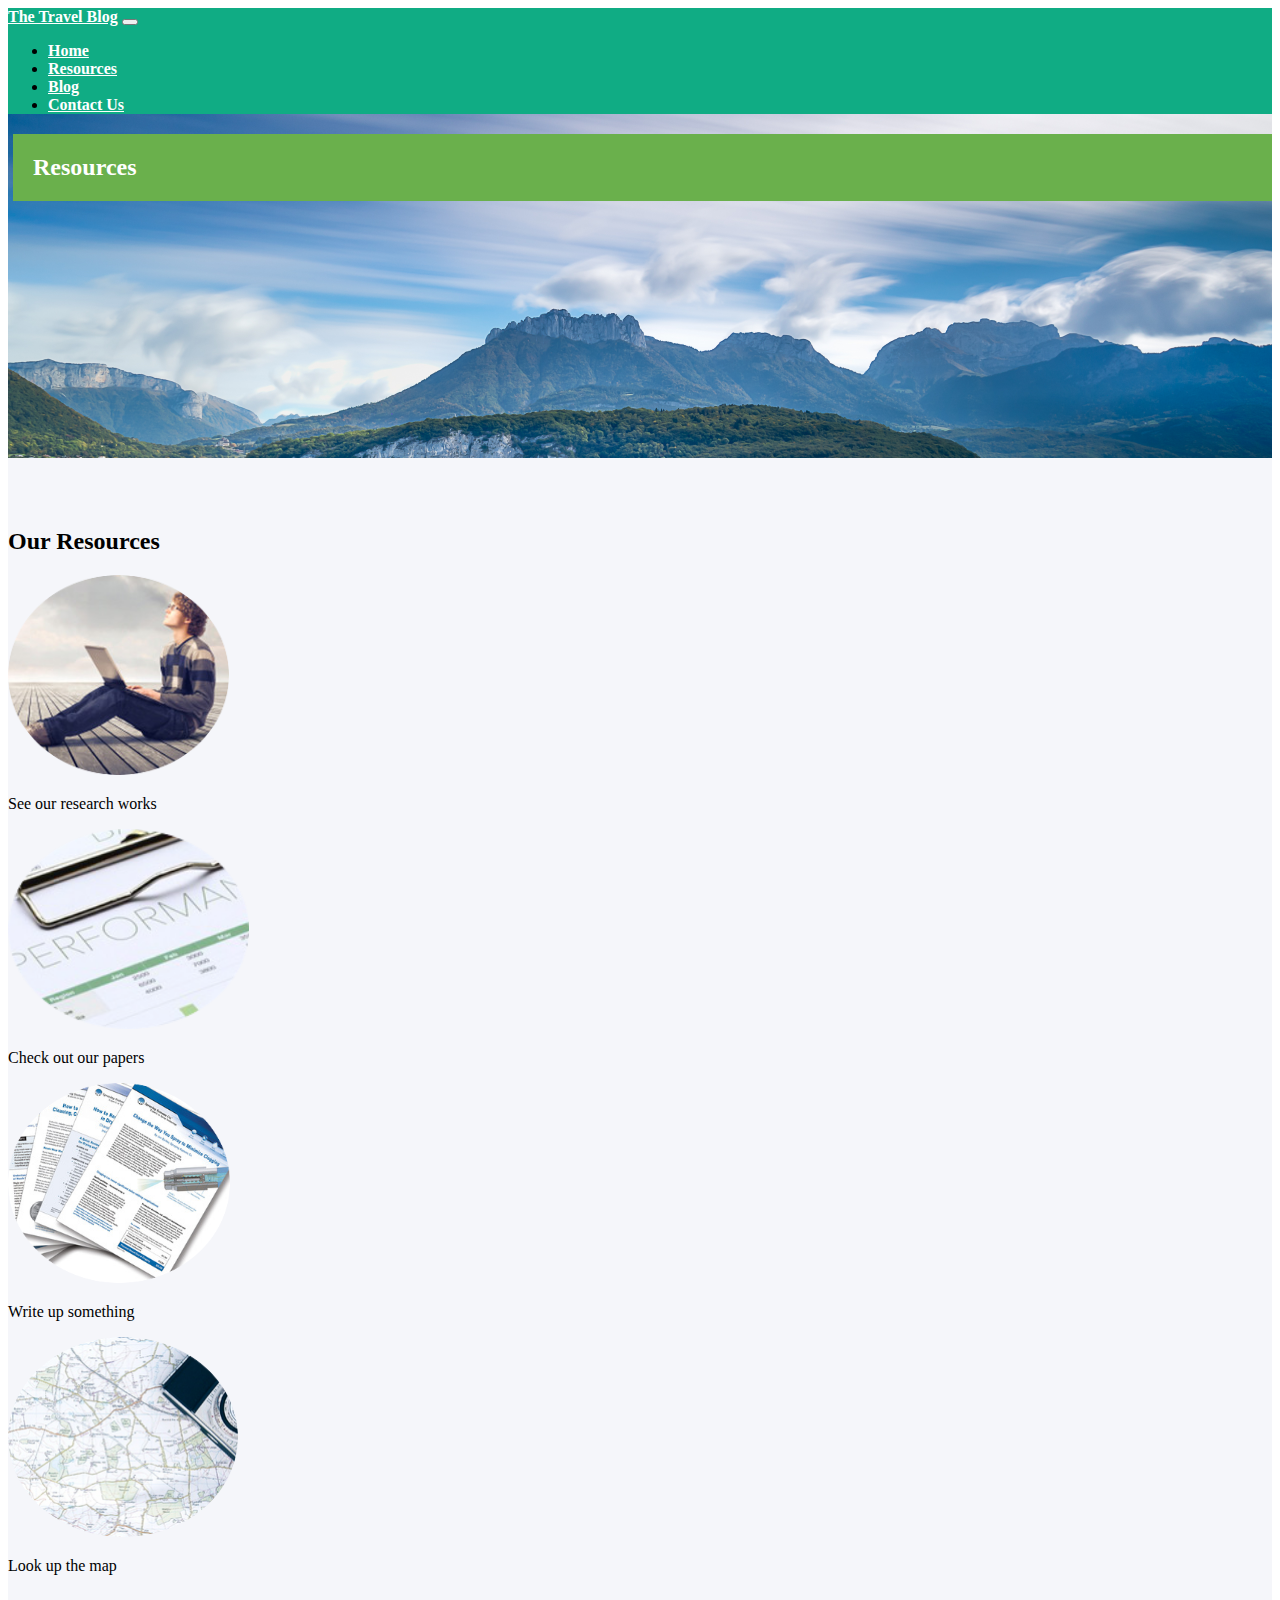
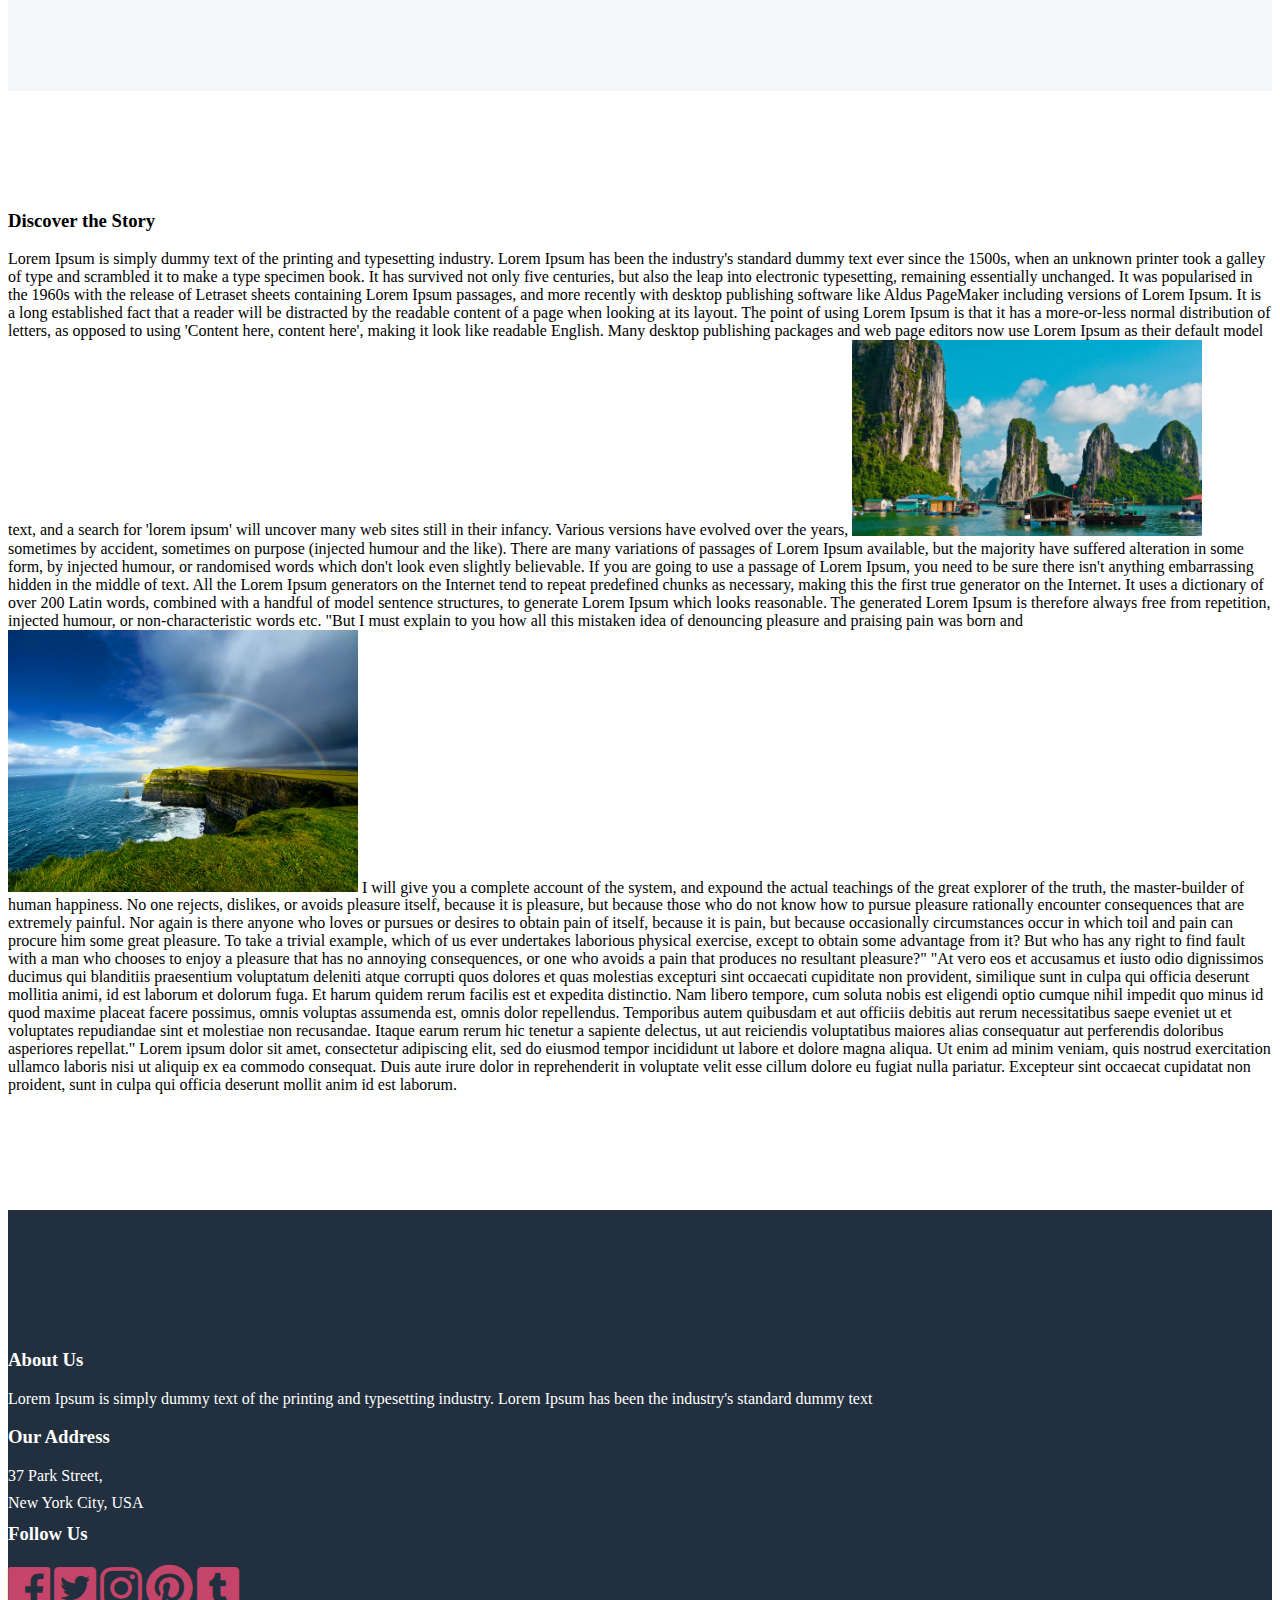
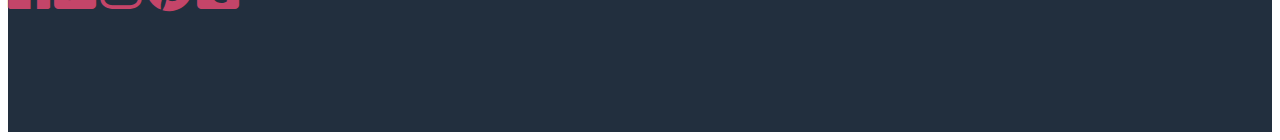
<file: resources.html>
<!doctype html>
<html lang="en">
  <head>
    <!-- Required meta tags -->
    <meta charset="utf-8">
    <meta name="viewport" content="width=device-width, initial-scale=1, shrink-to-fit=no">
    <link rel="stylesheet" href="https://stackpath.bootstrapcdn.com/bootstrap/4.1.1/css/bootstrap.min.css" integrity="sha384-WskhaSGFgHYWDcbwN70/dfYBj47jz9qbsMId/iRN3ewGhXQFZCSftd1LZCfmhktB" crossorigin="anonymous">
     <link rel="stylesheet" href="css/style.css">
    <link rel="stylesheet" href="css/fontawesome-all.min.css">
    <title>The Travel Blog</title>
  </head>
  <body>

    <header class="main-resource">
          <div class="navigation py-sm-2 py-0">
            <nav class="navbar navbar-light bg-faded navbar-expand-md" role="navigation">
              <div class="container blog-title">
                <a href="#" class="navbar-brand">The Travel Blog</a>
                <button type="button" class="navbar-toggler" data-toggle="collapse"
                data-target="#myNav">
                <span class="navbar-toggler-icon"></span>
                </button>

              <div class="collapse navbar-collapse" id="myNav">
                <ul class="navbar-nav ml-auto text-center">
                  <li class="nav-item">
                    <a href="index.html" class="nav-link">Home</a>
                  </li>
                  <li class="nav-item">
                    <a href="resources.html" class="nav-link">Resources</a>
                  </li>
                  <li class="nav-item">
                    <a href="blog.html" class="nav-link">Blog</a>
                  </li>
                  <li class="nav-item">
                    <a href="contact-us.html" class="nav-link">Contact Us</a>
                  </li>
                </ul>
              </div>
            </div><!--container-->
            </nav>
      </div><!--navigation-->

      <div class="heading">
        <h2 class="display-4 mt-5 d-inline-block text-center">Resources</h2>
      </div>
    </header>



<!--Resource Items-->

<div class="resource-item" style="background-color:#f5f6fa">
  <h2 class="text-center mb-5 text-uppercase display-4">Our Resources</h2>
  <div class="container">

    <div class="row text-center">
      <div class="col-md-3 col-12 ">
          <img src="img/research.png" class="img-fluid" alt="" style="height:200px">
          <p class="lead">See our research works</p>
      </div>
      <div class="col-md-3 col-12 ">
          <img src="img/paper.png" class="img-fluid" alt="" style="height:200px">
          <p class="lead">Check out our papers</p>
      </div>
      <div class="col-md-3 col-12 ">
          <img src="img/white.png" class="img-fluid" alt="" style="height:200px">
          <p class="lead">Write up something</p>
      </div>
      <div class="col-md-3 col-12 ">
          <img src="img/map.png" class="img-fluid" alt="" style="height:200px">
          <p class="lead">Look up the map</p>
      </div>
    </div>
  </div>
</div><!--Resource-->



<!--Story-->


<div class="story">
  <div class="container">
    <h3 class="text-center text-uppercase pb-5 display-4">Discover the Story</h3>
    <p class="lead text-justify">Lorem Ipsum is simply dummy text of the printing and typesetting industry. Lorem Ipsum has been the industry's standard dummy text ever since the 1500s, when an unknown printer took a galley of type and scrambled it to make a type specimen book. It has survived not only five centuries, but also the leap into electronic typesetting, remaining essentially unchanged. It was popularised in the 1960s with the release of Letraset sheets containing Lorem Ipsum passages, and more recently with desktop publishing software like Aldus PageMaker including versions of Lorem Ipsum. It is a long established fact that a reader will be distracted by the readable content of a page when looking at its layout. The point of using Lorem Ipsum is that it has a more-or-less normal distribution of letters, as opposed to using 'Content here, content here', making it look like readable English. Many desktop publishing packages and web page editors now use Lorem Ipsum as their default model text, and a search for 'lorem ipsum' will uncover many web sites still in their infancy. Various versions have evolved over the years,
      <img src="img/r-img 01.jpg" class="img-fluid float-left mr-2" alt="" width="350px"> sometimes by accident, sometimes on purpose (injected humour and the like). There are many variations of passages of Lorem Ipsum available, but the majority have suffered alteration in some form, by injected humour, or randomised words which don't look even slightly believable. If you are going to use a passage of Lorem Ipsum, you need to be sure there isn't anything embarrassing hidden in the middle of text. All the Lorem Ipsum generators on the Internet tend to repeat predefined chunks as necessary, making this the first true generator on the Internet. It uses a dictionary of over 200 Latin words, combined with a handful of model sentence structures, to generate Lorem Ipsum which looks reasonable. The generated Lorem Ipsum is therefore always free from repetition, injected humour, or non-characteristic words etc. "But I must explain to you how all this mistaken idea of denouncing pleasure and praising pain was born and
      <img src="img/r-img 02.jpg" class="img-fluid float-right ml-2" alt=""  width="350px"> I will give you a complete account of the system, and expound the actual teachings of the great explorer of the truth, the master-builder of human happiness. No one rejects, dislikes, or avoids pleasure itself, because it is pleasure, but because those who do not know how to pursue pleasure rationally encounter consequences that are extremely painful. Nor again is there anyone who loves or pursues or desires to obtain pain of itself, because it is pain, but because occasionally circumstances occur in which toil and pain can procure him some great pleasure. To take a trivial example, which of us ever undertakes laborious physical exercise, except to obtain some advantage from it? But who has any right to find fault with a man who chooses to enjoy a pleasure that has no annoying consequences, or one who avoids a pain that produces no resultant pleasure?" "At vero eos et accusamus et iusto odio dignissimos ducimus qui blanditiis praesentium voluptatum deleniti atque corrupti quos dolores et quas molestias excepturi sint occaecati cupiditate non provident, similique sunt in culpa qui officia deserunt mollitia animi, id est laborum et dolorum fuga. Et harum quidem rerum facilis est et expedita distinctio. Nam libero tempore, cum soluta nobis est eligendi optio cumque nihil impedit quo minus id quod maxime placeat facere possimus, omnis voluptas assumenda est, omnis dolor repellendus. Temporibus autem quibusdam et aut officiis debitis aut rerum necessitatibus saepe eveniet ut et voluptates repudiandae sint et molestiae non recusandae. Itaque earum rerum hic tenetur a sapiente delectus, ut aut reiciendis voluptatibus maiores alias consequatur aut perferendis doloribus asperiores repellat." Lorem ipsum dolor sit amet, consectetur adipiscing elit, sed do eiusmod tempor incididunt ut labore et dolore magna aliqua. Ut enim ad minim veniam, quis nostrud exercitation ullamco laboris nisi ut aliquip ex ea commodo consequat. Duis aute irure dolor in reprehenderit in voluptate velit esse cillum dolore eu fugiat nulla pariatur. Excepteur sint occaecat cupidatat non proident, sunt in culpa qui officia deserunt mollit anim id est laborum.

    </p>
  </div>
</div><!--Story-->



<!--Footer Section-->

<footer>
 <div class="container">
    <div class="row">
      <div class="col-sm-4">
        <h3 class="text-center pb-2">About Us</h3>
        <p class="text-center">Lorem Ipsum is simply dummy text of the printing and typesetting industry. Lorem Ipsum has been the industry's standard dummy text</p>
      </div>

      <div class="col-sm-4 address">
        <h3 class="text-center pb-2">Our Address</h3>
        <p class="text-center">37 Park Street,</p>
        <p class="text-center city">New York City, USA</p>
      </div>

      <div class="col-sm-4 text-center">
        <h3 class="social pb-2 mt-sm-0 mt-2">Follow Us</h3>
          <a href="#"><i class="fab fa-facebook fa-3x"style="color:#c44569"></i></a>
          <a href="#"><i class="fab fa-twitter-square fa-3x"style="color:#c44569"></i></a>
          <a href="#"><i class="fab fa-instagram fa-3x"style="color:#c44569"></i></a>
          <a href="#"><i class="fab fa-pinterest fa-3x"style="color:#c44569"></i></a>
          <a href="#"><i class="fab fa-tumblr-square fa-3x"style="color:#c44569"></i></a>
      </div>
    </div><!--row-->
 </div><!--container-->
</footer>


          <script src="https://code.jquery.com/jquery-3.3.1.slim.min.js" integrity="sha384-q8i/X+965DzO0rT7abK41JStQIAqVgRVzpbzo5smXKp4YfRvH+8abtTE1Pi6jizo" crossorigin="anonymous"></script>
          <script src="https://cdnjs.cloudflare.com/ajax/libs/popper.js/1.14.3/umd/popper.min.js" integrity="sha384-ZMP7rVo3mIykV+2+9J3UJ46jBk0WLaUAdn689aCwoqbBJiSnjAK/l8WvCWPIPm49" crossorigin="anonymous"></script>
          <script src="https://stackpath.bootstrapcdn.com/bootstrap/4.1.1/js/bootstrap.min.js" integrity="sha384-smHYKdLADwkXOn1EmN1qk/HfnUcbVRZyYmZ4qpPea6sjB/pTJ0euyQp0Mk8ck+5T" crossorigin="anonymous"></script>
        </body>
      </html>
</file>
<file: css/style.css>
.main-header{
  background-image: url('../img/header.jpg');
  max-width: 100%;
  height:460px;
  background-position: center;
  background-size: cover;
  background-attachment: fixed;
  background-repeat: no-repeat;
}

.main-header .navigation{
  background-color:#10ac84;
}

.navbar-light .navbar-nav .nav-link {
    color: #fff;
    font-weight: 900;
}

.navbar-light .navbar-brand {
    color: #fff;
    font-weight: 900;
}

.heading h2{
  background-color:#6ab04c;
  padding: 20px;
  margin-left:5px;
  font-weight: 900;
  color:#fff;
}

@media only screen and (max-width:456px){
  .heading h2{
    background-color: inherit;
    color:black;
    text-align:center;
    display: inline;
    font-size:3rem;
  }
}

@media only screen and (max-width:267px){
  .navbar-light .navbar-brand{
    font-size:1.2rem;
  }
}


/*Service*/

.service{
  background-color: #2980b9;
  padding-top:100px;
  padding-bottom: 100px;
}



/*Talk*/

.talk{
  margin-top:80px;
  margin-bottom: 80px;
}

/* review */

.review{
  padding-top:100px;
  padding-bottom:100px;
  background-color: #2d3436;
}

.blockquote-footer{
  background-color:#2d3436;
  margin-top:-30px;
}

/*Read More*/

.read-more{
  padding: 125px 0px 120px 0px;
  background-color:#dfe4ea;
}

.inner-read{
  background-color: #f1f2f6;
}

.inner-read .btn-success{
  margin-top:-20px;
  border: none;
  border-radius: 0px;
  background-color: #ff6b81
}

.inner-read .btn-success:hover{
  background-color: #ff4757;
}

.read-more .upper{
  margin-top:-25px;
}

.read-more img{
  transition: transform .4s ease;
}

.read-more img:hover{
  -webkit-transform:scale(1.2) rotate(10deg);
  -ms-transform:scale(1.2) rotate(10deg);
  transform:scale(1.2) rotate(10deg);
}



/*Footer*/

footer{
  padding:120px 0px 120px 0px;
  background-color: #222f3e;
  color:#fff;
}

footer .address .city{
  line-height: 3px;
}




/* Resource */

.main-resource{
  background-image: url('../img/resource.jpg');
  background-position: center;
  background-size: cover;
  background-attachment: fixed;
  background-repeat: no-repeat;
  width:100%;
  height: 450px;
}

.main-resource .navigation{
  background-color:#10ac84;
}


.resource-item{
  padding:50px 0px 100px 0px;
}

.story{
  padding: 100px 0px 100px 0px;
}


.blog-header{
  background-image: url('../img/blog.jpg');
  width: 100%;
  height:460px;
  background-position: center;
  background-size: cover;
  background-attachment: fixed;
  background-repeat: no-repeat;
}

.blog-header .navigation{
  background-color:#10ac84;
}

.main-blog{
  padding:130px 0px 120px 0px;
}

.main-blog .text-justify{
  font-size: 1.2rem;
}

.main-blog a{
  text-decoration: none;
  color:black;
}


.contact-header{
  background-image: url('../img/contact.jpg');
  width: 100%;
  height:460px;
  background-position: center;
  background-size: cover;
  background-attachment: fixed;
  background-repeat: no-repeat;
}

.contact-header .navigation{
  background-color:#10ac84;
}

.contact-us{
  padding: 70px 0px 100px 0px;
}

.contact-us .btn-primary{
  font-size: 1.4rem;
  padding:10px 40px 10px 40px;
  background-color: #12CBC4;
  border: none;
  border-radius: 0px;
}

.contact-us .btn-primary:hover{
  background-color: #1289A7;
}


.main-single-blog{
  background-image: url('../img/blog-single.jpg');
  width: 100%;
  height:460px;
  background-position: center;
  background-size: cover;
  background-attachment: fixed;
  background-repeat: no-repeat;
}

.blog-single{
  padding: 120px 0px 120px 0px;
}
</file>
